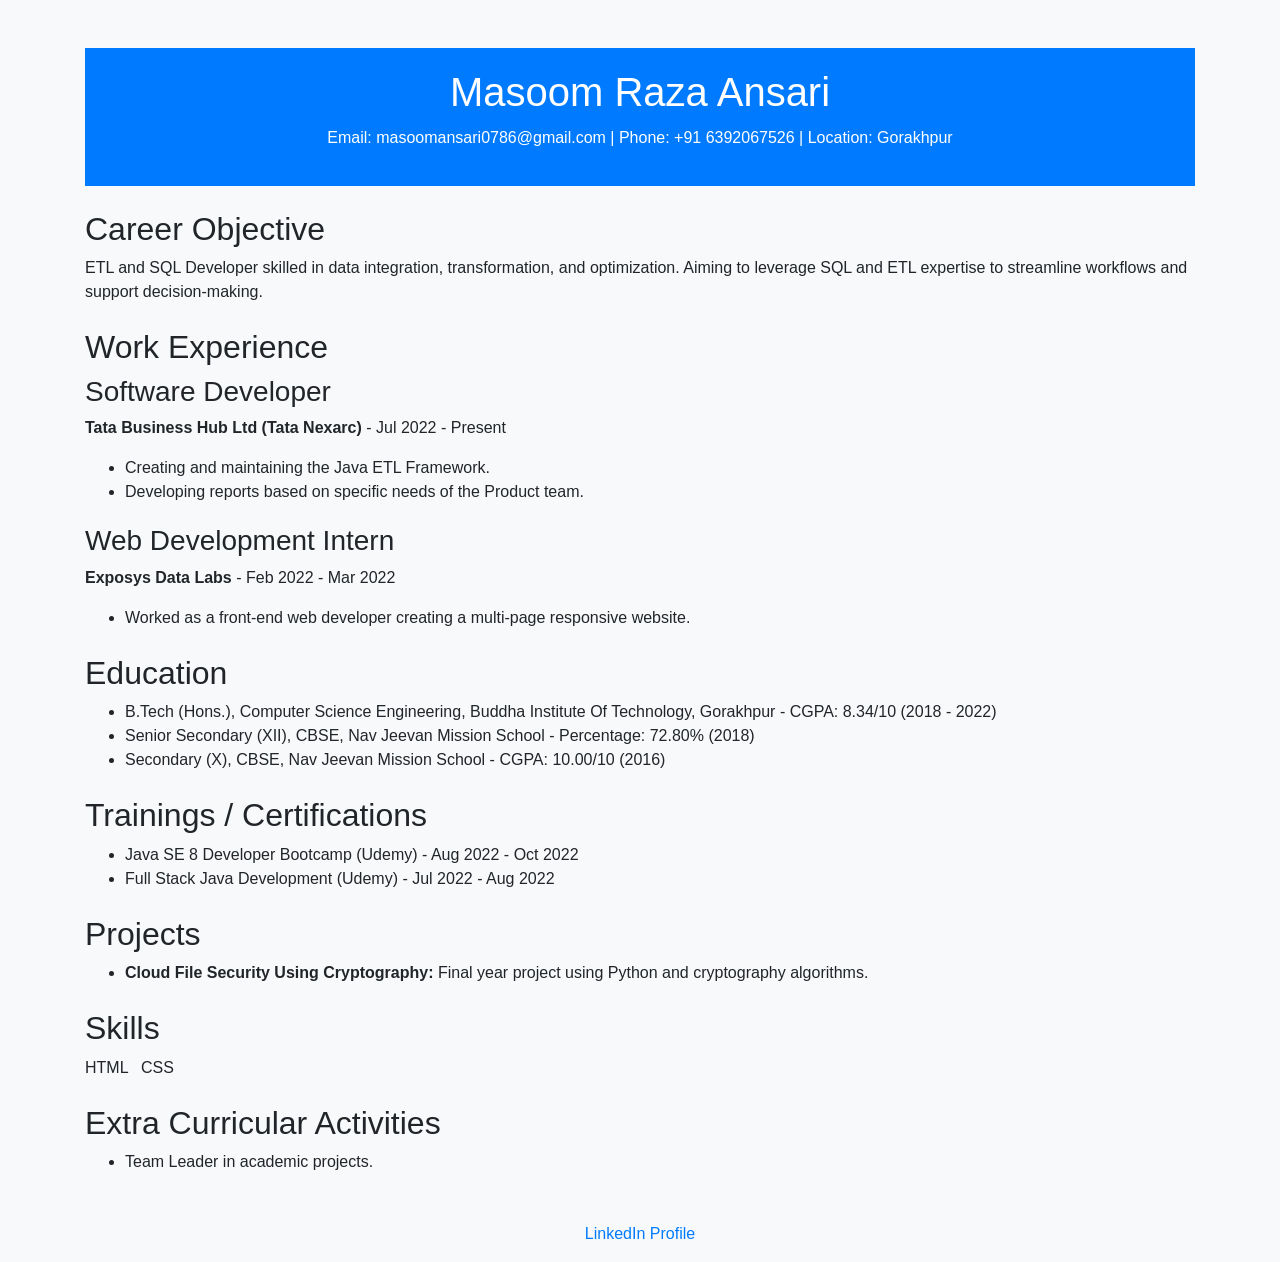
<file: index.html>
<!DOCTYPE html>
<html lang="en">
<head>
    <meta charset="UTF-8">
    <meta name="viewport" content="width=device-width, initial-scale=1.0">
    <title>Masoom Raza Ansari - Resume</title>
    <link rel="stylesheet" href="https://maxcdn.bootstrapcdn.com/bootstrap/4.5.2/css/bootstrap.min.css">
    <link rel="stylesheet" href="styles.css">
</head>
<body>
    <div class="container mt-5">
        <header class="text-center mb-4">
            <h1>Masoom Raza Ansari</h1>
            <p>Email: masoomansari0786@gmail.com | Phone: +91 6392067526 | Location: Gorakhpur</p>
        </header>

        <section class="mb-4">
            <h2>Career Objective</h2>
            <p>ETL and SQL Developer skilled in data integration, transformation, and optimization. Aiming to leverage SQL and ETL expertise to streamline workflows and support decision-making.</p>
        </section>

        <section class="mb-4">
            <h2>Work Experience</h2>
            <div class="job">
                <h3>Software Developer</h3>
                <p><strong>Tata Business Hub Ltd (Tata Nexarc)</strong> - Jul 2022 - Present</p>
                <ul>
                    <li>Creating and maintaining the Java ETL Framework.</li>
                    <li>Developing reports based on specific needs of the Product team.</li>
                </ul>
            </div>

            <div class="job">
                <h3>Web Development Intern</h3>
                <p><strong>Exposys Data Labs</strong> - Feb 2022 - Mar 2022</p>
                <ul>
                    <li>Worked as a front-end web developer creating a multi-page responsive website.</li>
                </ul>
            </div>
        </section>

        <section class="mb-4">
            <h2>Education</h2>
            <ul>
                <li>B.Tech (Hons.), Computer Science Engineering, Buddha Institute Of Technology, Gorakhpur - CGPA: 8.34/10 (2018 - 2022)</li>
                <li>Senior Secondary (XII), CBSE, Nav Jeevan Mission School - Percentage: 72.80% (2018)</li>
                <li>Secondary (X), CBSE, Nav Jeevan Mission School - CGPA: 10.00/10 (2016)</li>
            </ul>
        </section>

        <section class="mb-4">
            <h2>Trainings / Certifications</h2>
            <ul>
                <li>Java SE 8 Developer Bootcamp (Udemy) - Aug 2022 - Oct 2022</li>
                <li>Full Stack Java Development (Udemy) - Jul 2022 - Aug 2022</li>
                <!-- Add other certifications here -->
            </ul>
        </section>

        <section class="mb-4">
            <h2>Projects</h2>
            <ul>
                <li><strong>Cloud File Security Using Cryptography:</strong> Final year project using Python and cryptography algorithms.</li>
                <!-- Add other projects here -->
            </ul>
        </section>

        <section class="mb-4">
            <h2>Skills</h2>
            <ul class="list-inline">
                <li class="list-inline-item">HTML</li>
                <li class="list-inline-item">CSS</li>
                <!-- Add other skills here -->
            </ul>
        </section>

        <section class="mb-4">
            <h2>Extra Curricular Activities</h2>
            <ul>
                <li>Team Leader in academic projects.</li>
                <!-- Add other activities here -->
            </ul>
        </section>

        <footer class="text-center mt-5">
            <p><a href="https://www.linkedin.com/in/masoom-raza-ansari-7482511b7/">LinkedIn Profile</a></p>
        </footer>
    </div>

    <!-- Bootstrap JS and dependencies -->
    <script src="https://code.jquery.com/jquery-3.5.1.slim.min.js"></script>
    <script src="https://cdn.jsdelivr.net/npm/@popperjs/core@2.9.3/dist/umd/popper.min.js"></script>
    <script src="https://stackpath.bootstrapcdn.com/bootstrap/4.5.2/js/bootstrap.min.js"></script>
</body>
</html>
</file>
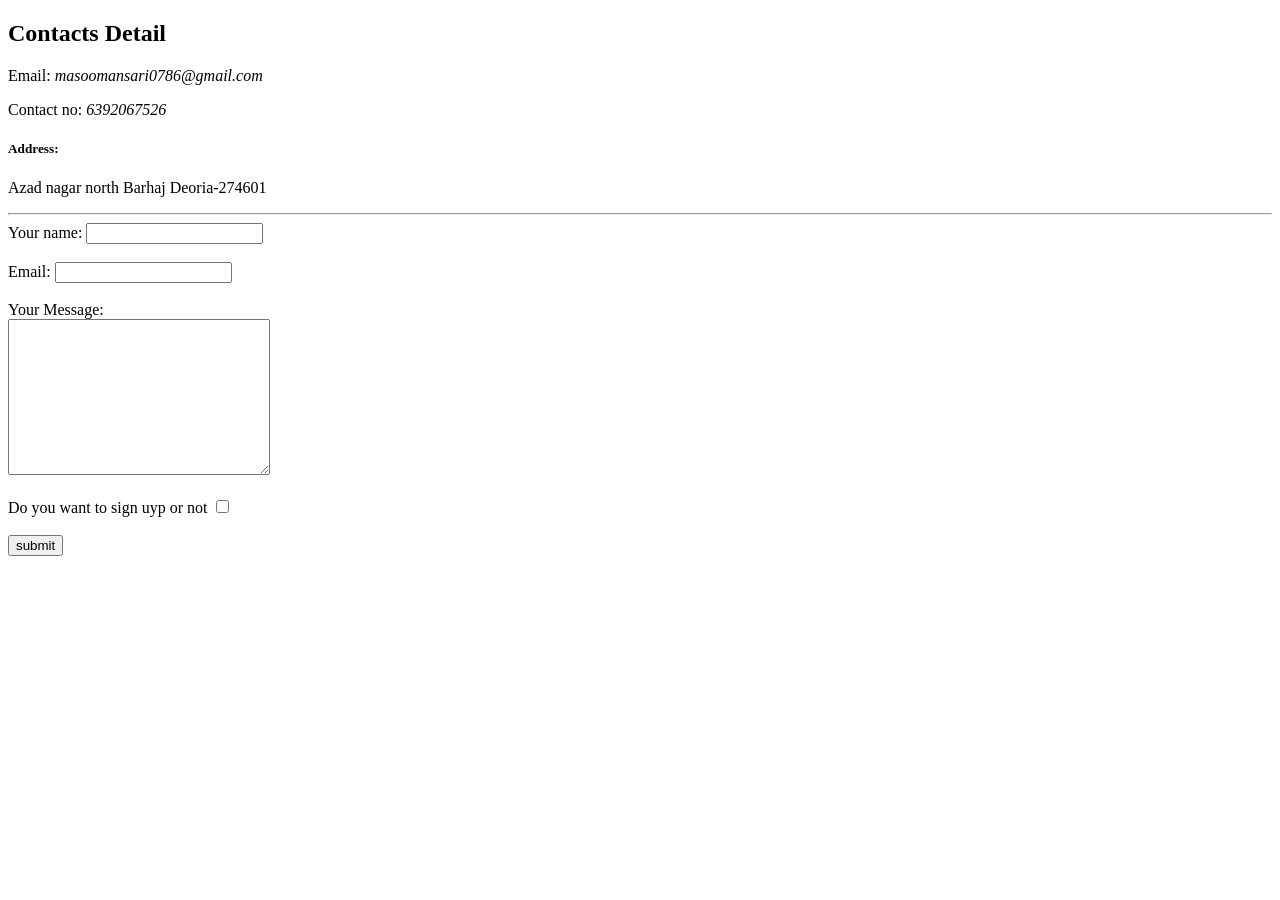
<file: contact.html>
<!DOCTYPE html>
<html lang="en">
<head>
    <meta charset="UTF-8">
    <meta http-equiv="X-UA-Compatible" content="IE=edge">
    <meta name="viewport" content="width=device-width, initial-scale=1.0">
    <title>Contact Details</title>
</head>
<body>
    <h2>Contacts Detail</h2>
    <p>Email: <em>masoomansari0786@gmail.com</em></p>
    <p>Contact no: <em>6392067526</em></p>
    <h5>Address:</h5>
    <p>Azad nagar north
        Barhaj
        Deoria-274601
    </p>
    <hr>
    <form action="mailto:masoomansari0786@outlook.com" method="post" enctype="text/plain"></form>
    <label for="">Your name: </label>
    <input type="text" name="YOurName">
    
    <br>
    <br>
    <!---this is input for password--->
    <label for="">Email: </label>
    <input type="email" name="YourEmail" value="">
    <br>
    <br>
    <label for="">Your Message: </label><br>
    <textarea name="" id="" cols="30" rows="10"></textarea>
    <br>
    <br>
    <label for="">Do you want to sign uyp or not</label>
    <input type="checkbox" name="Agreement" value="">
    <br>
    <br>
    <input type="submit" name="" value="submit">

</body>
</html>
</file>
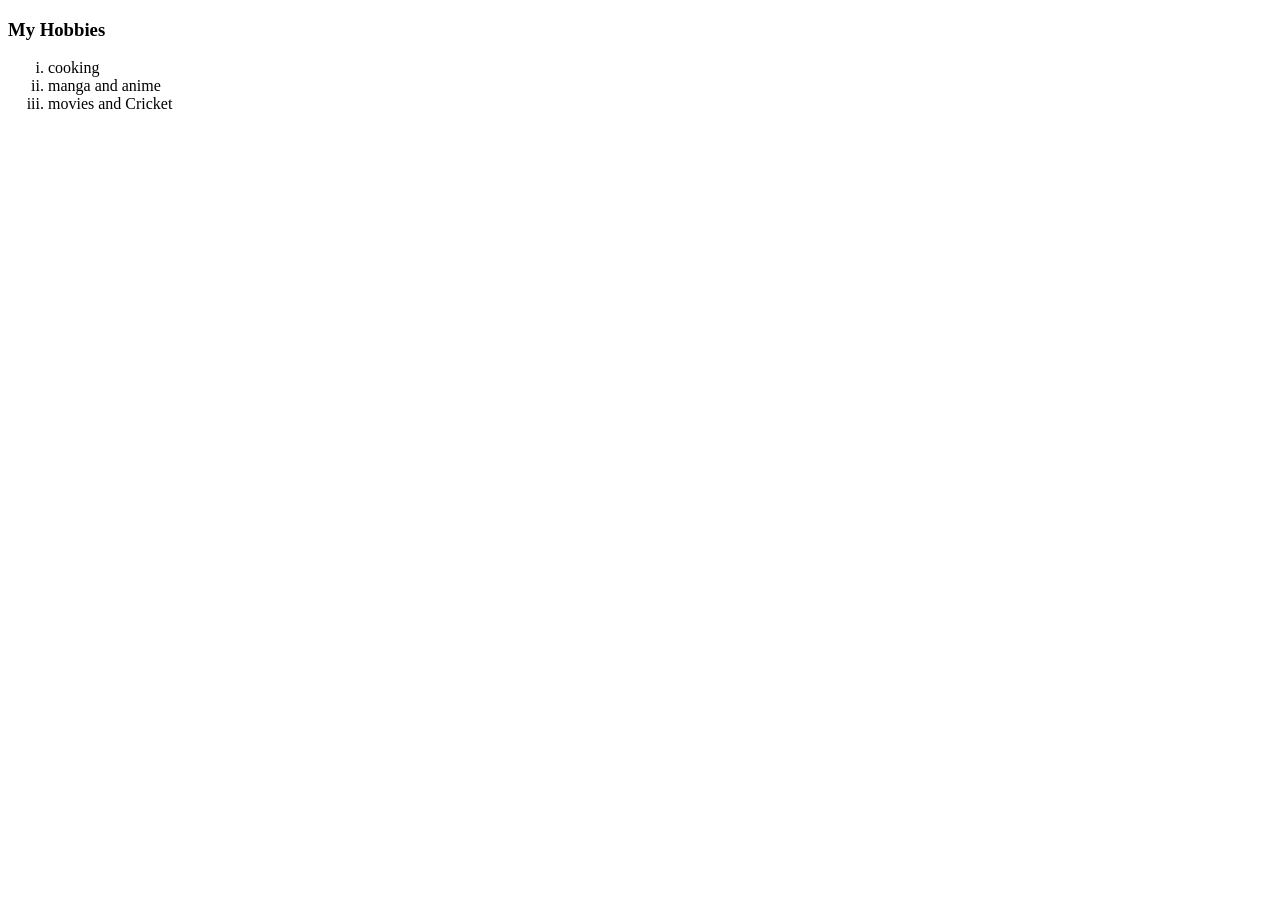
<file: hobbies.html>
<!DOCTYPE html>
<html lang="en">
<head>
    <meta charset="UTF-8">
    <meta http-equiv="X-UA-Compatible" content="IE=edge">
    <meta name="viewport" content="width=device-width, initial-scale=1.0">
    <title>Hobbies</title>
</head>
<body>
    <h3>My Hobbies</h3>
    <ol type="i">
        <li>cooking</li>
        <li>manga and anime</li>
        <li>movies and Cricket</li>
    </ol>
</body>
</html>
</file>
<file: styles.css>
body {
    background-color: #f8f9fa;
}

header {
    background-color: #007bff;
    color: white;
    padding: 20px;
}

h1 {
    margin-bottom: 10px;
}

.job {
    margin-bottom: 20px;
}

footer {
    margin-top: 30px;
}
</file>
